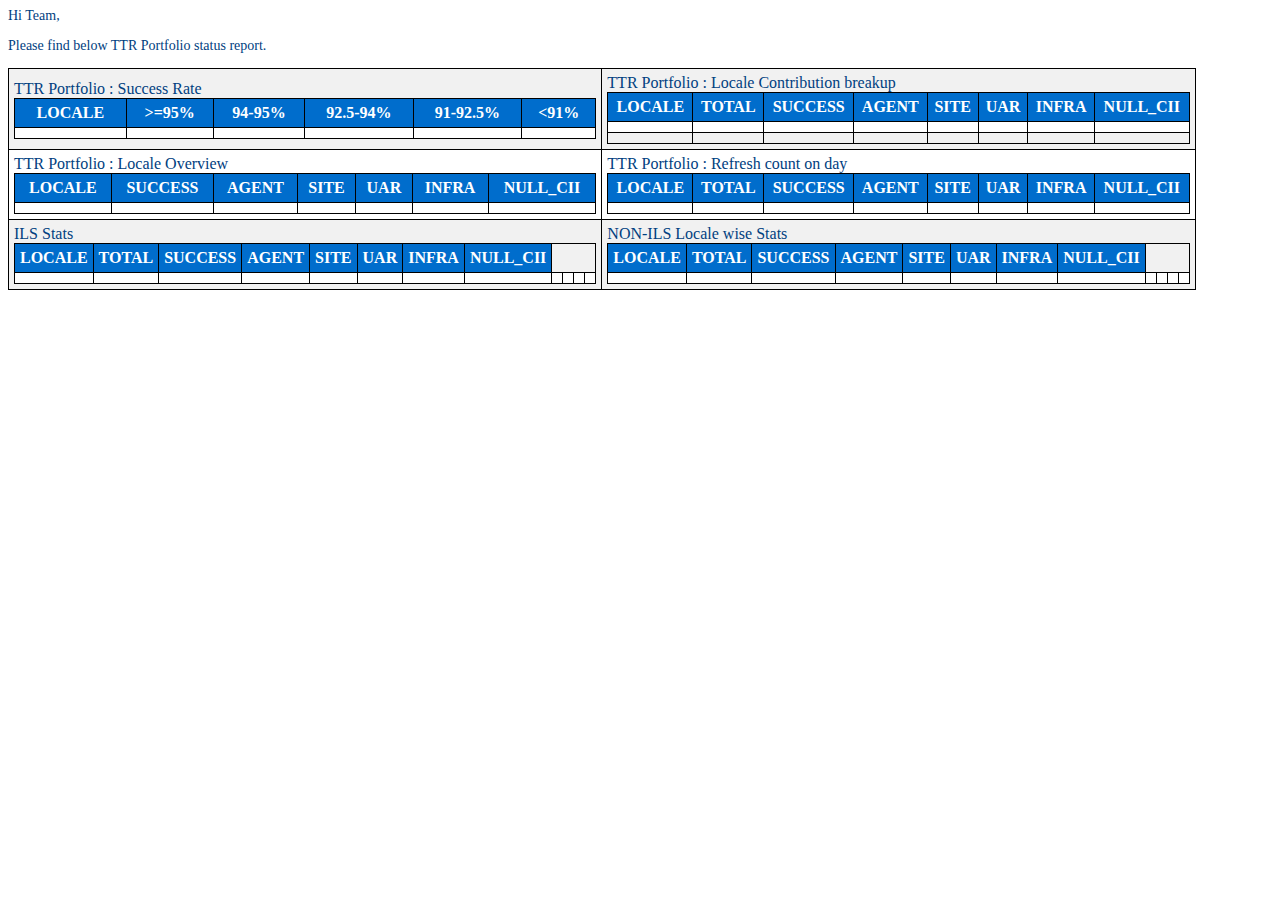
<file: target/classes/templates/portfolioDailyReport.html>
<html xmlns:th="http://www.thymeleaf.org">
<head>
<meta http-equiv="Content-Type" content="text/html; charset=UTF-8" />
<style type="text/css">
body {
	font-family: calibri;
	font-size: 14px;
	color: #004080;
}

table, th, td {
	border: 1px solid black;
	padding: 5px;
}

table {
	border-collapse: collapse;
}

table tr:nth-child(odd) {
	background-color: #f1f1f1;
}

table tr:nth-child(even) {
	background-color: #ffffff;
}

th {
	background-color: #006DCC;
	color: white;
	/* font-weight: bold; */
	text-align: center;
}
td, th{
	white-space:nowrap;
}
#color1 {
	background-color: #00ff00;
}

#color2 {
	background-color: #80ff80;
}

#color3 {
	background-color: #ffff00;
}

#color4 {
	background-color: #ff8000;
}

#color5 {
	background-color: #ff4500;
}
</style>
</head>
<body>
	<div>
		<p>Hi Team,</p>
		<p>Please find below TTR Portfolio status report.</p>
		<table>
			<tr>
				<td>TTR Portfolio : Success Rate
					<table style="width: 100%">
						<!-- <caption>TTR Portfolio : Success Rate</caption> -->
						<tr>
							<th>LOCALE</th>
							<th>>=95%</th>
							<th>94-95%</th>
							<th>92.5-94%</th>
							<th>91-92.5%</th>
							<th>&lt;91%</th>
						</tr>
						<tr th:each="item : ${statsMail}"
							th:with="total=100/${item.total}">
							<td th:text="${item.locale}"></td>
							<td
								th:text="${item.success}*${total}>=95?
          ${#numbers.formatDecimal(item.success*total,1,2)}+'%'
          :' '"
								th:id="${item.success}*${total}>=95?
          'color1':' '"></td>
							<td
								th:text="${item.success}*${total}>=94 AND ${item.success}*${total}&lt;95 ?
          ${#numbers.formatDecimal(item.success*total,1,2)}+'%'
          :' '"
								th:id="${item.success}*${total}>=94 AND ${item.success}*${total}&lt;95 ?
          'color2':'dummy'"></td>
							<td
								th:text="${item.success}*${total}>=92.5 AND ${item.success}*${total}&lt;94 ?
          ${#numbers.formatDecimal(item.success*total,1,2)}+'%'
          :' '"
								th:id="${item.success}*${total}>=92.5 AND ${item.success}*${total}&lt;94 ?
          'color3':' '"></td>
							<td
								th:text="${item.success}*${total}>=91 AND ${item.success}*${total}&lt;92.5 ?
          ${#numbers.formatDecimal(item.success*total,1,2)}+'%'
          :' '"
								th:id="${item.success}*${total}>=91 AND ${item.success}*${total}&lt;92.5 ?
          'color4':' '"></td>
							<td
								th:text="91&gt;${item.success}*${total}?
          ${#numbers.formatDecimal(item.success*total,1,2)}+'%'
          :' '"
								th:id="91&gt;${item.success}*${total}?
          'color5':' '"></td>
						</tr>
					</table>
				</td>
				<td>TTR Portfolio : Locale Contribution
					breakup
					<table style="width: 100%">
						<!-- <caption>TTR Portfolio : Locale Contribution breakup</caption> -->
						<tr>
							<th>LOCALE</th>
							<th>TOTAL</th>
							<th>SUCCESS</th>
							<th>AGENT</th>
							<th>SITE</th>
							<th>UAR</th>
							<th>INFRA</th>
							<th>NULL_CII</th>
						</tr>
						<tr th:each="item : ${statsMail[0]}"
							th:with="total=100/${statsMail[0].total}">
							<td th:text="${item.locale}"></td>
							<td th:text="${#numbers.formatDecimal(item.total*total,1,2)}+'%'"></td>
							<td
								th:text="${#numbers.formatDecimal(item.success*total,1,2)}+'%'"></td>
							<td th:text="${#numbers.formatDecimal(item.agent*total,1,2)}+'%'"></td>
							<td th:text="${#numbers.formatDecimal(item.site*total,1,2)}+'%'"></td>
							<td th:text="${#numbers.formatDecimal(item.uar*total,1,2)}+'%'"></td>
							<td th:text="${#numbers.formatDecimal(item.infra*total,1,2)}+'%'"></td>
							<td
								th:text="${#numbers.formatDecimal(item.null_cii*total,1,2)}+'%'"></td>
						</tr>
						<tr th:each="item : ${statsMail}"
							th:with="total=100/${statsMail[1].total}"
							th:if="${item.locale}!='US'">
							<td th:text="${item.locale}"></td>
							<td th:text="${#numbers.formatDecimal(item.total*total,1,2)}+'%'"></td>
							<td
								th:text="${#numbers.formatDecimal(item.success*total,1,2)}+'%'"></td>
							<td th:text="${#numbers.formatDecimal(item.agent*total,1,2)}+'%'"></td>
							<td th:text="${#numbers.formatDecimal(item.site*total,1,2)}+'%'"></td>
							<td th:text="${#numbers.formatDecimal(item.uar*total,1,2)}+'%'"></td>
							<td th:text="${#numbers.formatDecimal(item.infra*total,1,2)}+'%'"></td>
							<td
								th:text="${#numbers.formatDecimal(item.null_cii*total,1,2)}+'%'"></td>
						</tr>
					</table>
				</td>
			</tr>
			<tr>
				<td>TTR Portfolio : Locale Overview
					<table style="width: 100%">
						<!-- <caption>TTR Portfolio : Locale Overview</caption>  -->
						<tr>
							<th>LOCALE</th>
							<th>SUCCESS</th>
							<th>AGENT</th>
							<th>SITE</th>
							<th>UAR</th>
							<th>INFRA</th>
							<th>NULL_CII</th>
						</tr>
						<tr th:each="item : ${statsMail}"
							th:with="total=100/${item.total}">
							<td th:text="${item.locale}"></td>
							<td
								th:text="${#numbers.formatDecimal(item.success*total,1,2)}+'%'"></td>
							<td th:text="${#numbers.formatDecimal(item.agent*total,1,2)}+'%'"></td>
							<td th:text="${#numbers.formatDecimal(item.site*total,1,2)}+'%'"></td>
							<td th:text="${#numbers.formatDecimal(item.uar*total,1,2)}+'%'"></td>
							<td th:text="${#numbers.formatDecimal(item.infra*total,1,2)}+'%'"></td>
							<td
								th:text="${#numbers.formatDecimal(item.null_cii*total,1,2)}+'%'"></td>
						</tr>
					</table>
				</td>
				<td>TTR Portfolio : Refresh count on day
					<table style="width: 100%">
						<!-- <caption>TTR Portfolio : Refresh count on day</caption> -->
						<tr>
							<th>LOCALE</th>
							<th>TOTAL</th>
							<th>SUCCESS</th>
							<th>AGENT</th>
							<th>SITE</th>
							<th>UAR</th>
							<th>INFRA</th>
							<th>NULL_CII</th>
						</tr>
						<tr th:each="item : ${statsMail}">
							<td th:text="${item.locale}"></td>
							<td th:text="${item.total}"></td>
							<td th:text="${item.success}"></td>
							<td th:text="${item.agent}"></td>
							<td th:text="${item.site}"></td>
							<td th:text="${item.uar}"></td>
							<td th:text="${item.infra}"></td>
							<td th:text="${item.null_cii}"></td>
						</tr>
					</table>
				</td>
			</tr>
			<tr>
			<td>ILS Stats
				<table style="width: 100%">
					<tr>
						<th>LOCALE</th>
						<th>TOTAL</th>
						<th>SUCCESS</th>
						<th>AGENT</th>
						<th>SITE</th>
						<th>UAR</th>
						<th>INFRA</th>
						<th>NULL_CII</th>
					</tr>
					<tr th:each="item : ${ilsData}" th:if="${item.ils}" th:with="total=100/${item.total}">
							<td th:text="${item.locale}"></td>
							<td th:text="${item.total}"></td>
							<td style="font-weight: bold;color: black;" th:text="${item.success + '('+ #numbers.formatDecimal(item.success*total,1,2)+'%'+')' }"
							th:if="${item.success}*${total}>=95" th:id="color1"></td>
							<td style="font-weight: bold;color: black;" th:text="${item.success + '('+ #numbers.formatDecimal(item.success*total,1,2)+'%'+')'}"
							th:if="${item.success}*${total}>=94 AND ${item.success}*${total}&lt;95" th:id="color2"></td>
							<td style="font-weight: bold;color: black;" th:text="${item.success + '('+ #numbers.formatDecimal(item.success*total,1,2)+'%'+')'}"
							th:if="${item.success}*${total}>=92.5 AND ${item.success}*${total}&lt;94" th:id="color3"></td>
							<td style="font-weight: bold;color: black;" th:text="${item.success + '('+ #numbers.formatDecimal(item.success*total,1,2)+'%'+')'}"
							th:if="${item.success}*${total}>=91 AND ${item.success}*${total}&lt;92.5" th:id="color4"></td>
							<td style="font-weight: bold;color: black;" th:text="${item.success + '('+ #numbers.formatDecimal(item.success*total,1,2)+'%'+')'}"
							th:if="91&gt;${item.success}*${total}" th:id="color5"></td><!-- </b> -->
							<td th:text="${item.agent + '('+ #numbers.formatDecimal(item.agent*total,1,2)+'%'+')' }"></td>
							<td th:text="${item.site + '('+ #numbers.formatDecimal(item.site*total,1,2)+'%'+')'}"></td>
							<td th:text="${item.uar + '('+ #numbers.formatDecimal(item.uar*total,1,2)+'%'+')'}"></td>
							<td th:text="${item.infra + '('+ #numbers.formatDecimal(item.infra*total,1,2)+'%'+')'}"></td>
							<td th:text="${item.null_cii + '('+ #numbers.formatDecimal(item.null_cii*total,1,2)+'%'+')'}"></td>
						</tr>
					</table>
			</td>
			<td>NON-ILS Locale wise Stats
				<table style="width: 100%">
					<tr>
						<th>LOCALE</th>
						<th>TOTAL</th>
						<th>SUCCESS</th>
						<th>AGENT</th>
						<th>SITE</th>
						<th>UAR</th>
						<th>INFRA</th>
						<th>NULL_CII</th>
					</tr>
					<tr th:each="item : ${ilsData}" th:if="!${item.ils}" th:with="total=100/${item.total}">
							<td th:text="${item.locale}"></td>
							<td th:text="${item.total}"></td>							
							<td style="font-weight: bold;color: black;" th:text="${item.success + '('+ #numbers.formatDecimal(item.success*total,1,2)+'%'+')' }"
							th:if="${item.success}*${total}>=95" th:id="color1"></td>
							<td style="font-weight: bold;color: black;" th:text="${item.success + '('+ #numbers.formatDecimal(item.success*total,1,2)+'%'+')'}"
							th:if="${item.success}*${total}>=94 AND ${item.success}*${total}&lt;95" th:id="color2"></td>
							<td style="font-weight: bold;color: black;" th:text="${item.success + '('+ #numbers.formatDecimal(item.success*total,1,2)+'%'+')'}"
							th:if="${item.success}*${total}>=92.5 AND ${item.success}*${total}&lt;94" th:id="color3"></td>
							<td style="font-weight: bold;color: black;" th:text="${item.success + '('+ #numbers.formatDecimal(item.success*total,1,2)+'%'+')'}"
							th:if="${item.success}*${total}>=91 AND ${item.success}*${total}&lt;92.5" th:id="color4"></td>
							<td style="font-weight: bold;color: black;" th:text="${item.success + '('+ #numbers.formatDecimal(item.success*total,1,2)+'%'+')'}"
							th:if="91&gt;${item.success}*${total}" th:id="color5"></td><!-- </b> -->
							<td th:text="${item.agent + '('+ #numbers.formatDecimal(item.agent*total,1,2)+'%'+')' }"></td>
							<td th:text="${item.site + '('+ #numbers.formatDecimal(item.site*total,1,2)+'%'+')'}"></td>
							<td th:text="${item.uar + '('+ #numbers.formatDecimal(item.uar*total,1,2)+'%'+')'}"></td>
							<td th:text="${item.infra + '('+ #numbers.formatDecimal(item.infra*total,1,2)+'%'+')'}"></td>
							<td th:text="${item.null_cii + '('+ #numbers.formatDecimal(item.null_cii*total,1,2)+'%'+')'}"></td>
						</tr>
				</table>
			</td>
			</tr> 
			
		</table>
	</div>
</body>
</html>
</file>
